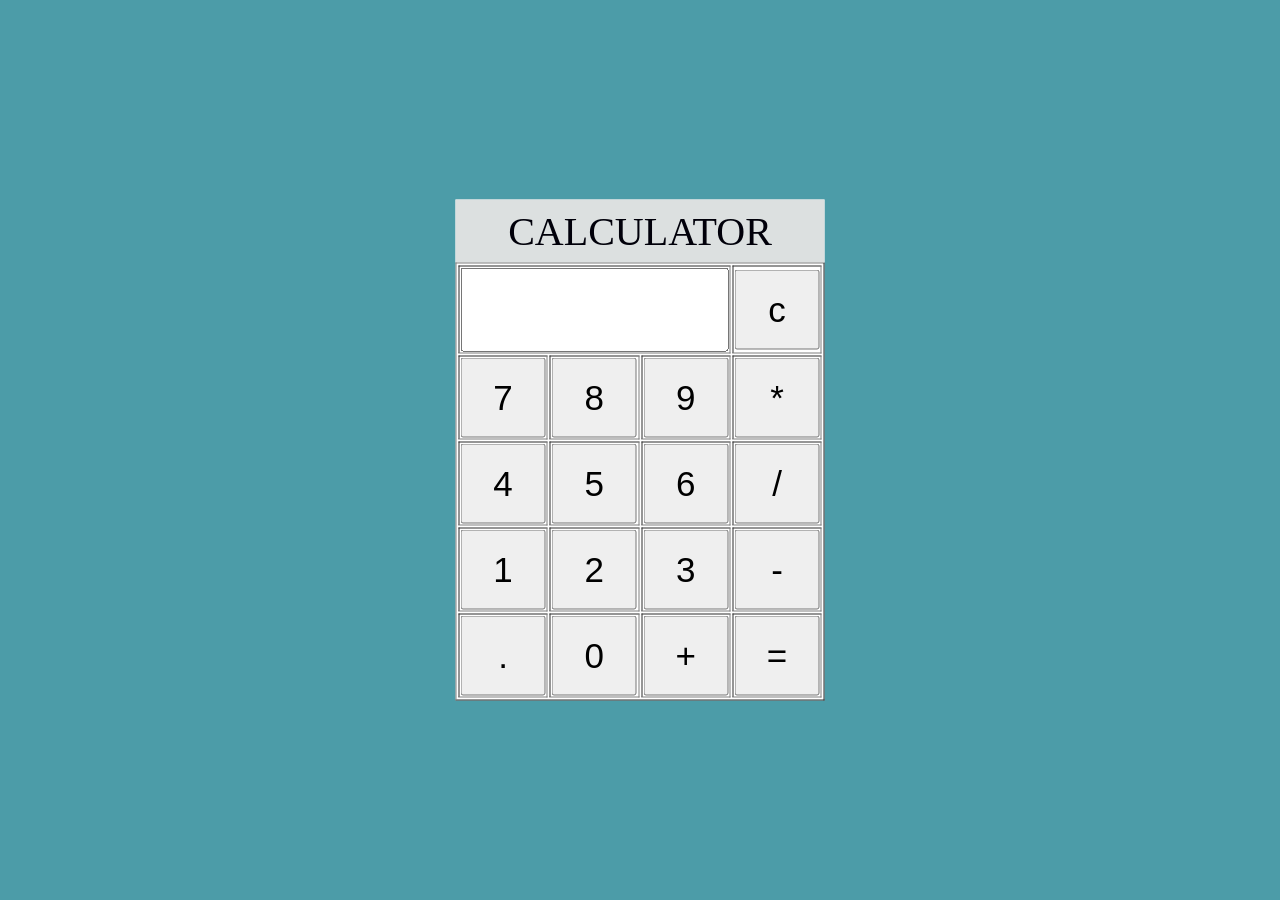
<file: calculator/index.html>
<!DOCTYPE html>
<html>
<head>
	<title>Calculator</title>
	<link rel="stylesheet" type="text/css" href="style.css">
</head>
<body>
	<div class="box">
		<table border="1">
		<div class="title">Calculator</div>
			<tr>
				<td colspan="3"><input type="text" id="result"></td>
				<td><input type="button" value="c" id="clear"></td>
			</tr>
			<tr>
				<td><input type="button" value="7" class="sign"></td>
				<td><input type="button" value="8" class="sign"></td>
				<td><input type="button" value="9" class="sign"></td>
				<td><input type="button" value="*" class="sign"></td>
			</tr>
			<tr>
				<td><input type="button" value="4" class="sign"></td>
				<td><input type="button" value="5" class="sign"></td>
				<td><input type="button" value="6" class="sign"></td>
				<td><input type="button" value="/" class="sign"></td>
			</tr>
			<tr>
				<td><input type="button" value="1" class="sign"></td>
				<td><input type="button" value="2" class="sign"></td>
				<td><input type="button" value="3" class="sign"></td>
				<td><input type="button" value="-" class="sign"></td>
			</tr>
			<tr>
				<td><input type="button" value="." class="sign"></td>
				<td><input type="button" value="0" class="sign"></td>
				<td><input type="button" value="+" class="sign"></td>
				<td><input type="button" value="=" class="equal"></td>
			</tr>
		</table>
	</div>
	<script src="calculator.js"></script>
</body>
</html>
</file>
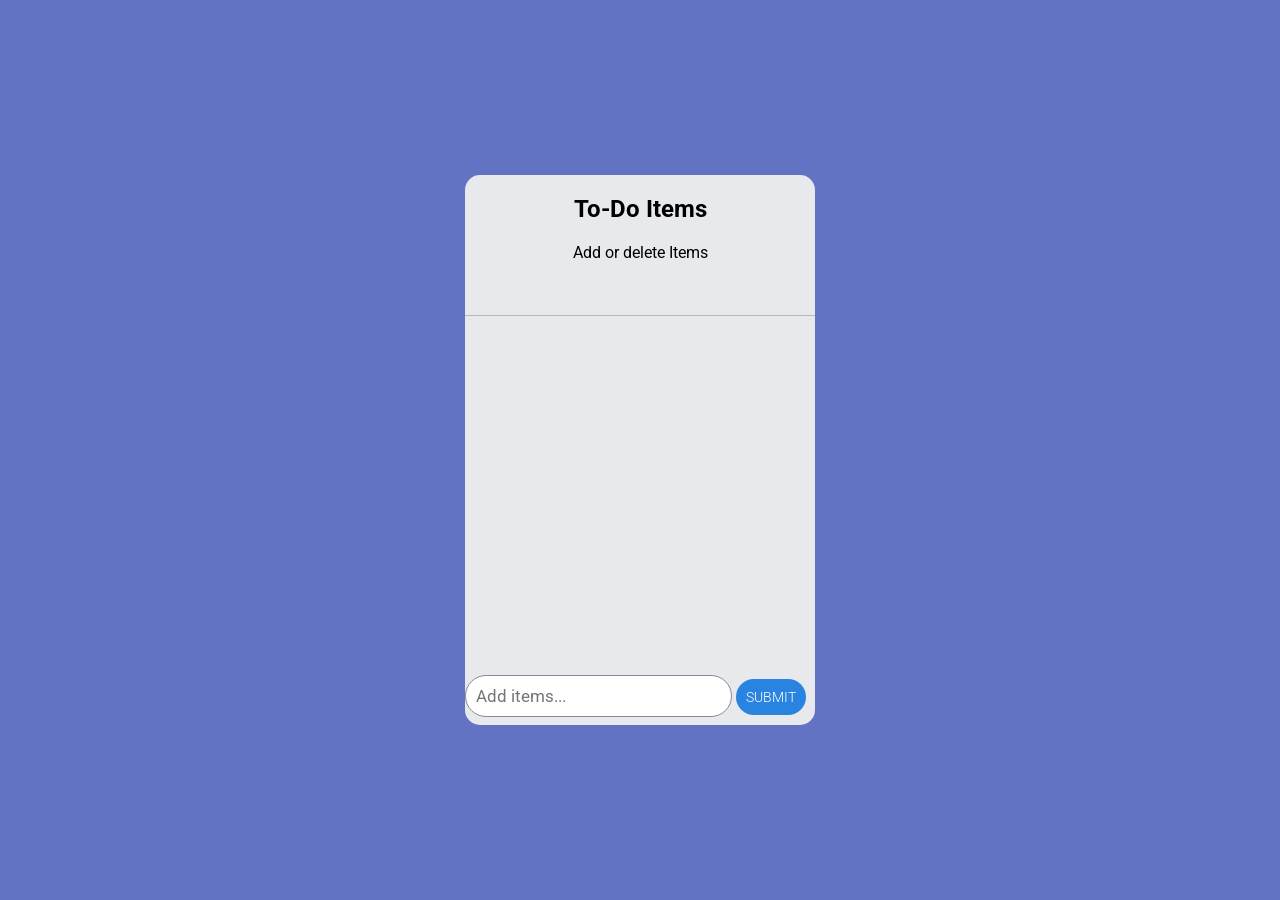
<file: To-do/index.html>
<!DOCTYPE html>
<html>
<head>
	<link rel="stylesheet" type="text/css" href="style.css">
	<link href="https://fonts.googleapis.com/css2?family=Roboto&display=swap" rel="stylesheet">
	<title>To-Do</title>
</head>
<body>
	<div class="container">
		<div class="top">
			<h2>To-Do Items</h2>
			<p>Add or delete Items</p>
		</div>
		<div class="content">
			<form id="todo">
				<ul id="list">
					<!-- <p id="empty">Add items to show</p> -->
					<!-- <li>
						<input type="checkbox" id="check">
						<label for="check">Task 1</label>
						<input type="button" value="delete" class="delete">
					</li> -->
<!-- 					<li>
						<input type="checkbox" id="check1">
						<label for="check1">Task 2</label>
						<input type="button" value="delete">
					</li>
					<li>
						<input type="checkbox" id="check3">
						<label for="check3">Task 3</label>
						<input type="button" value="delete">
					</li> -->
				</ul>
			</form>	
		</div>
		<div class="add-task">
			<input type="text" id="add" placeholder="Add items...">
			<input type="submit" id="addItem" value="submit">
		</div>
	</div>
	<script type="text/javascript" src="app.js"></script>
</body>
</html>
</file>
<file: calculator/style.css>
body{
	margin: 0;
	padding: 0;
	background-color: #4c9ca8;
}
.box{
	margin: 0;
	padding: 0;
	background-color: #fff;
	position: absolute;
	top: 50%;
	left: 50%;
	transform: translate(-50%, -50%);
	width: auto;
	height: auto;
	/*border-radius: 12px;*/
}
.title{
	margin: 0;
	padding: 8px;
	background-color: #dce0e0;
	color: #01000a;
	font-size: 40px;
	text-transform: uppercase;
	text-align: center;
}
input[type='button']{
	margin: 0;
	padding: 0;
	width: 85px;
	height: 80px;
	font-size: 35px;
	cursor: pointer;
}
input[type=text]{
	margin: 0;
	padding: 0;
	width: 264px;
	height: 80px;
	text-align: right;
	font-size: 30px;
}
</file>
<file: To-do/style.css>
*{
	margin: 0;
	padding: 0;
	font-family: 'Roboto', sans-serif;

}

body{
    background-color: #6273c4;
}

.container{
	/*border: 2px solid #eb4034;*/
	width: 350px;
    height: 550px;
    border-radius: 15px;
    background-color: #e8e9ed;
    position: absolute;
    top: 50%;
    left: 50%;
    transform: translate(-50%, -50%);
}

.top{
	/*border: 2px solid #d9eb34;*/
	width: 100%;
    height: 120px;
    position: relative;
    top: 0;
    border-bottom: 1px solid #b7babd;
    z-index: 10;
    /*background-color: #d1daff;*/
}

.content{
	/*border: 2px solid #34eb3a;*/
	width: 100%;
    position: relative;
    height: auto;
}

.add-task{
	/*border: 2px solid #3459eb;*/
	width: 100%;
    position: absolute;
    bottom: 0;
    height: 50px;
}

.top > h2{
	text-align: center;
    margin: 20px;
}

.top > p{
	text-align: center;
    margin: 20px;
}

.add-task input[type=text]{
	width: 70%;
    /*height: 88%;*/
    position: relative;
    border-radius: 35px;
    font-size: 17px;
    padding: 10px;
    outline: none;
    border: 1px solid #868c91;
}

.add-task input[type=submit]{
	font-size: 14px;
    padding: 10px;
    border-radius: 20px;
    text-transform: uppercase;
    cursor: pointer;
    background: #2884e0;
    color: #fff;
    font-weight: 300;
    outline: none;
    border: none;
}

.add-task input[type=submit]:hover{
	opacity: 0.7;
}

.content li {
    margin: 15px;
    padding: 15px;
    list-style: none;
}

li label{
    font-size: 20px;
    padding-left: 15px;
    text-transform: capitalize;
}

li input[type=button]{
	float: right;
    padding: 5px;
    border-radius: 20px;
    outline: none;
    border: none;
    background: #f54842;
    color: #ffffff;
    cursor: pointer;
} 

.content li:hover{
    background-color: #fff;
}

li input[type=button]:hover{
    opacity: 0.7;
}

/*#empty{*/
    display: none;
}
</file>
